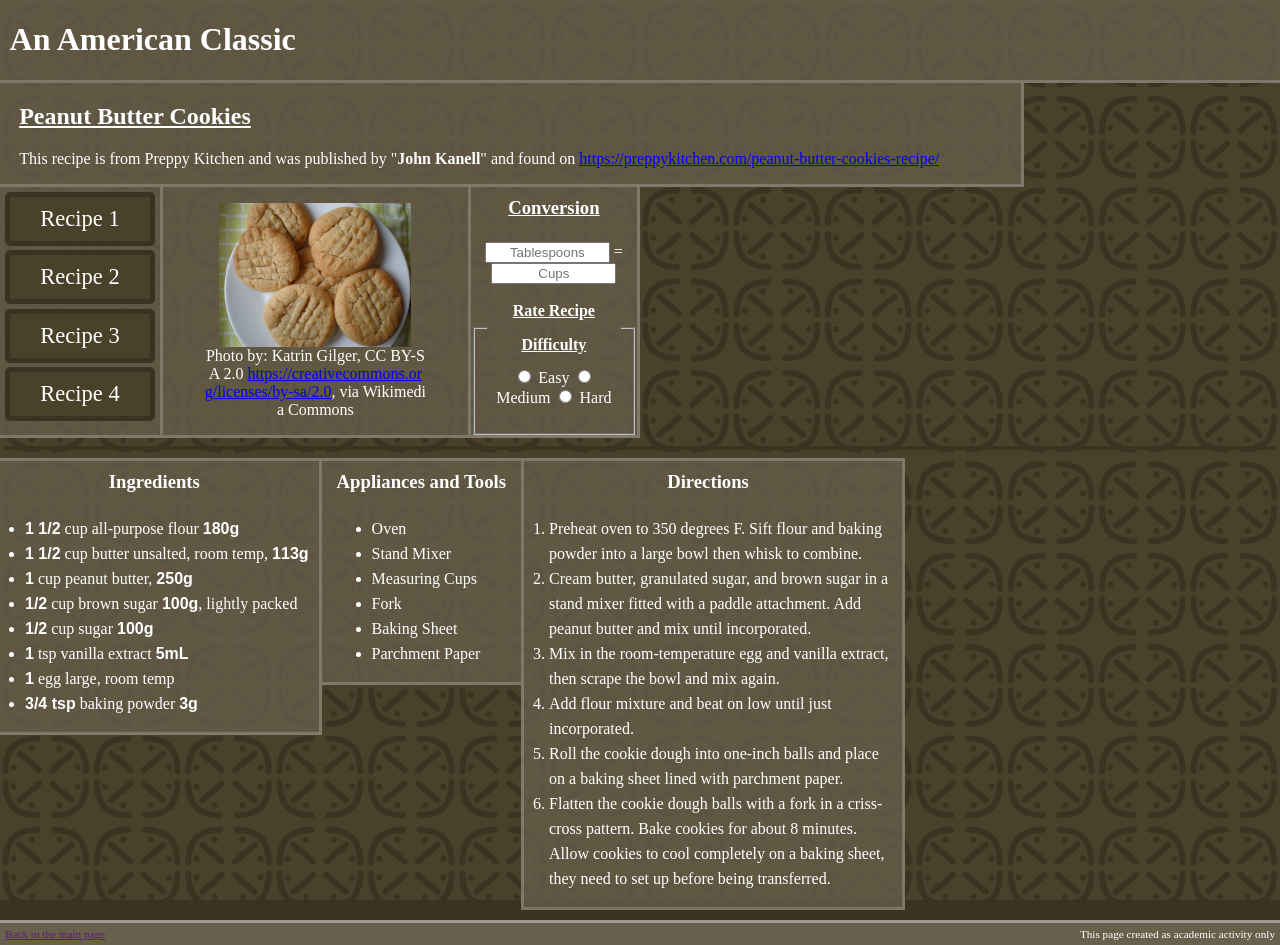
<file: index.html>
<html lang="en">
<head>
    <meta charset="UTF-8">
    <meta name="viewport" content="width=device-width, initial-scale=1.0">
    <link rel="stylesheet" href="css/style.css">
    <title>CA5-CSS-Layout</title>
</head>
<body>
    <div class="container-fluid">
        <div id="wrap">
            <div class="row">
                <div class="col" style="width: 100%; padding-left: .75vw; margin-top: 0px; border-left: 0;border-right: 0;border-top: 0;"><h1><!-- Header -->An American Classic</h1>
                </div>
            </div>
            <div class="row">
                <div class="col" style="width: 80vw; padding-left: 1.5vw;border-left: 0;border-top: 0;">
                    <h2><u>
                    Peanut Butter Cookies
                    </u></h2>
                    <p>This recipe is from Preppy Kitchen and was published by "<strong>John Kanell</strong>" and found on
                    <a href="https://preppykitchen.com/peanut-butter-cookies-recipe/">https://preppykitchen.com/peanut-butter-cookies-recipe/</a>
                    </p>
                </div>
            </div>
            <div class="row" style="width: 50vw;">
                <div class="col" style="border-left: 0;border-top: 0; padding: 5px;"><!-- <h3 style="margin-bottom: 0px;">Links</h3> -->
                    <div class="linkbox"><div id="buttontext">Recipe 1</div></div>
                    <div class="linkbox"><div id="buttontext">Recipe 2</div></div>
                    <div class="linkbox"><div id="buttontext">Recipe 3</div></div>
                    <div class="linkbox"><div id="buttontext">Recipe 4</div></div>
                </div>
                <div class="col" style="border-top: 0;border-left: 0;border-top: 0;border-right: 0;"><!-- <h3>Image</h3> -->
                    <figure>
                        <img src=images/pbcookie.jpg class="center" alt="picture of scrumptious peanut butter cookies" style="width: 15vw;height: auto;">
                        <figcaption style="text-align: center; word-break: break-all;">Photo by: Katrin Gilger, CC BY-SA 2.0 <a
                            href="https://creativecommons.org/licenses/by-sa/2.0">https://creativecommons.org/licenses/by-sa/2.0</a>, via
                            Wikimedia Commons
                        </figcaption>
                    </figure>
                </div>
                <div class="col" style="border-top: 0;width: 35vw;text-align: center;"><!-- <h3>Conversion/Rating</h3> -->
                    <div class="formcontainer">
                        <div>
                            <h3><u>Conversion</u></h3>
                            <form style="margin: 10px;">
                                <input type="text" name="tablespoon" placeholder="Tablespoons" style="width: 125px;text-align: center;"> = <input type="text" name="cup"placeholder="Cups" style="width: 125px;text-align: center;">
                            </form>
                        </div>
                        <div>
                        <fieldset>
                            <legend style="line-height: 25pt;text-align: center;"><b><u>Rate Recipe Difficulty</u></b></legend>
                            <form>
                            <input type="radio" id="easy" name="difficulty">
                            <label for="easy">Easy</label>
                            <input type="radio" id="med" name="difficulty">
                            <label for="med">Medium</label>
                            <input type="radio" id="hard" name="difficulty">
                            <label for="hard">Hard</label>
                            </form>
                        </fieldset>
                        </div>
                    </div>
                </div>
            </div>
            <hr style="width: 99.5%; height: 4px;" color="#3a3321">
            <div class="row" style="display: block;">
                <div class="col" style="border-left: 0;padding-right: 10px;"><!-- Ingredients -->
                    <h3 style="text-align: center;">
                        Ingredients
                    </h3>
                    <ul style="line-height: 25px; padding-left:25px;">
                        <li><span>1 1/2</span> cup all-purpose flour <span>180g</span></li>
                        <li><span>1 1/2</span> cup butter unsalted, room temp, <span>113g</span></li>
                        <li><span>1</span> cup peanut butter, <span>250g</span></li>
                        <li><span>1/2</span> cup brown sugar <span>100g</span>, lightly packed</li>
                        <li><span>1/2</span> cup sugar <span>100g</span></li>
                        <li><span>1</span> tsp vanilla extract <span>5mL</span></li>
                        <li><span>1</span> egg large, room temp
                        </li>
                        <li><span>3/4 tsp</span> baking powder <span>3g</span></li>
                    </ul>
                </div>
                <div class="col" style="border-left: 0; border-right: 0; padding-left: 10px; padding-right: 10px;"><!-- Appliances -->
                    <h3 style="text-align: center;">
                    Appliances and Tools
                    </h3>
                    <ul style="line-height: 25px;">
                        <li>Oven</li>
                        <li>Stand Mixer</li>
                        <li>Measuring Cups</li>
                        <li>Fork</li>
                        <li>Baking Sheet</li>
                        <li>Parchment Paper</li>
                    </ul>
                </div>
                <div class="col" style="width: 30vw; padding-right: 10px;"><!-- Directions -->
                    <h3 style="text-align: center;">
                    Directions
                    </h3>
                    <ol style="line-height: 25px; padding-left: 25px;">
                    <li>Preheat oven to 350 degrees F. Sift flour and baking powder into a large bowl then whisk to combine.</li>
                    <li>Cream butter, granulated sugar, and brown sugar in a stand mixer fitted with a paddle attachment. Add peanut butter and mix until incorporated.</li>
                    <li>Mix in the room-temperature egg and vanilla extract, then scrape the bowl and mix again.</li>
                    <li>Add flour mixture and beat on low until just incorporated.</li>
                    <li>Roll the cookie dough into one-inch balls and place on a baking sheet lined with parchment paper.</li>
                    <li>Flatten the cookie dough balls with a fork in a criss-cross pattern. Bake cookies for about 8 minutes. Allow cookies to cool completely on a baking sheet, they need to set up before being transferred.</li>
                    </ol>
                </div>
            </div>
        </div>
    </div>
    <hr style="width: 99.5%; height: 4px;margin-top: 0;" color="#3a3321">
    <div id="Footer"><!-- Footer -->
        <a href="" style="font-size: 70%;float: left;padding: 5px;">Back to the main page</a>
        <p style="font-size: 70%; float:right;margin: 0;padding: 5px;">This page created as academic activity only</p>
    </div>
</body>
</html>
</file>
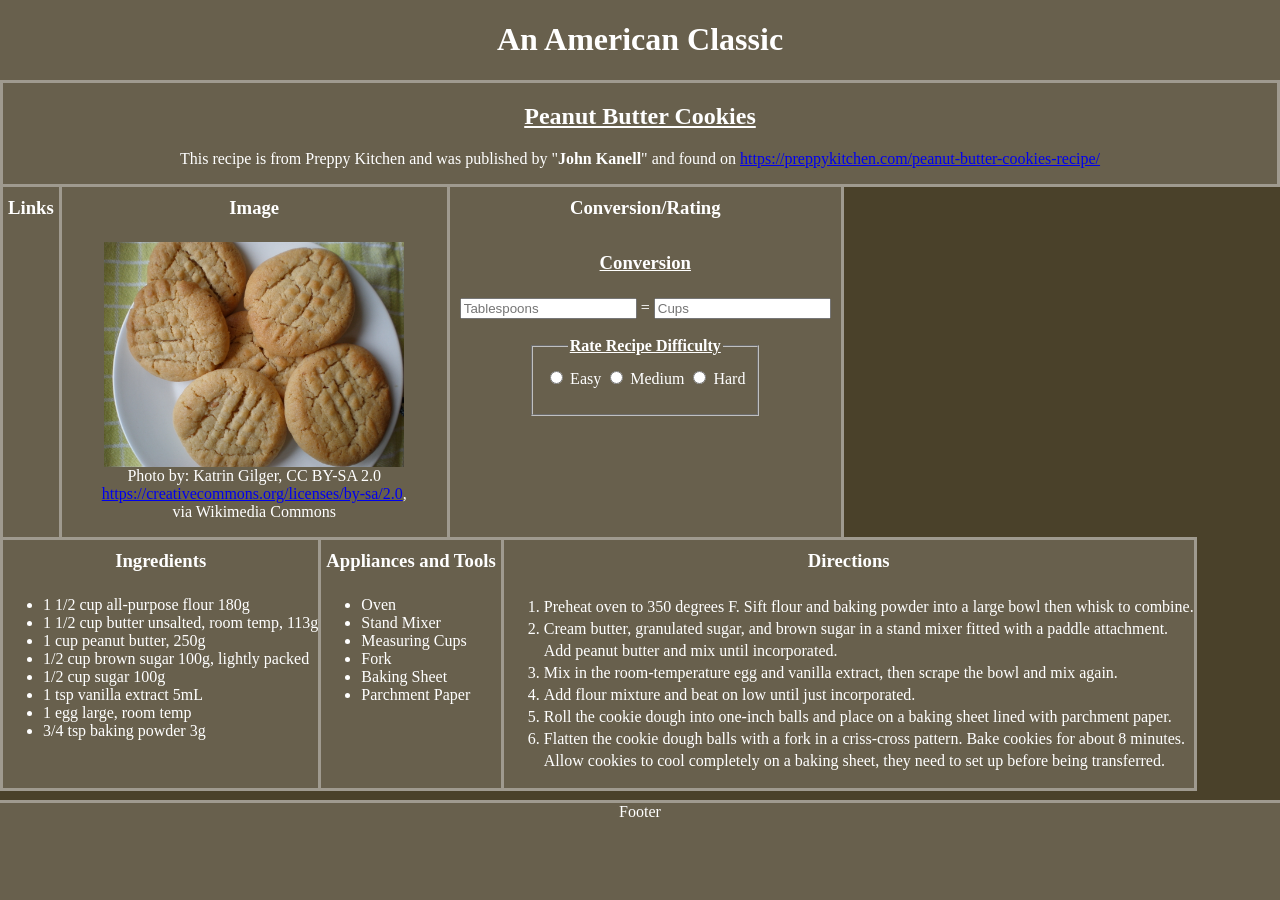
<file: Week4/index.html>
<html lang="en">
<head>
    <meta charset="UTF-8">
    <meta name="viewport" content="width=device-width, initial-scale=1.0">
    <link rel="stylesheet" href="css/style.css">
    <title>CA5-CSS-Layout</title>
</head>
<body>
    <div class="container-fluid">
        <div id="wrap">
            <div class="row">
                <div class="col" style="width: 100%;text-align: center; padding: 0%;margin-top: 0px;border: 0;"><h1><!-- Header -->An American Classic</h1>
                </div>
            </div>
            <div class="row">
                <div class="col" style="width: 100%;text-align: center; padding: 0%;">
                    <h2><u>
                    Peanut Butter Cookies
                    </u></h2>
                    <p>This recipe is from Preppy Kitchen and was published by "<strong>John Kanell</strong>" and found on
                    <a href="https://preppykitchen.com/peanut-butter-cookies-recipe/">https://preppykitchen.com/peanut-butter-cookies-recipe/</a>
                    </p>
                </div>
            </div>
            <div class="row">
                <div class="col" style="border-top: 0;border-bottom: 0;"><h3>Links</h3></div>
                <div class="col" style="border-top: 0;border: 0;"><h3>Image</h3>
                    <figure>
                        <img src=images/pbcookie.jpg class="center" alt="picture of scrumptious peanut butter cookies" style="width: 300px;height: auto;">
                        <figcaption style="text-align: center;">Photo by: Katrin Gilger, CC BY-SA 2.0<br> <a
                            href="https://creativecommons.org/licenses/by-sa/2.0">https://creativecommons.org/licenses/by-sa/2.0</a>, <br>via
                            Wikimedia Commons
                        </figcaption>
                    </figure>
                </div>
                <div class="col" style="border-top: 0;border-bottom: 0;"><h3>Conversion/Rating</h3>
                    <div class="formcontainer">
                        <div>
                            <h3><u>Conversion</u></h3>
                            <form style="margin: 10px;">
                                <input type="text" name="tablespoon" placeholder="Tablespoons"> = <input type="text" name="cup"placeholder="Cups">
                            </form>
                        </div>
                        <div>
                        <fieldset>
                            <legend style="line-height: 25pt;text-align: center;"><b><u>Rate Recipe Difficulty</u></b></legend>
                            <form>
                            <input type="radio" id="easy" name="difficulty">
                            <label for="easy">Easy</label>
                            <input type="radio" id="med" name="difficulty">
                            <label for="med">Medium</label>
                            <input type="radio" id="hard" name="difficulty">
                            <label for="hard">Hard</label>
                            </form>
                        </fieldset>
                        </div>
                    </div>
                </div>
            </div>
            <div class="row">
                <div class="col"><!-- Ingredients -->
                    <h3 style="text-align: center;">
                        Ingredients
                    </h3>
                    <ul>
                        <li>1 1/2 cup all-purpose flour 180g</li>
                        <li>1 1/2 cup butter unsalted, room temp, 113g</li>
                        <li>1 cup peanut butter, 250g</li>
                        <li>1/2 cup brown sugar 100g, lightly packed</li>
                        <li>1/2 cup sugar 100g</li>
                        <li>1 tsp vanilla extract 5mL</li>
                        <li>1 egg large, room temp
                        </li>
                        <li>3/4 tsp baking powder 3g</li>
                    </ul>
                </div>
                <div class="col" style="border-left: 0; border-right: 0;"><!-- Appliances -->
                    <h3 style="text-align: center;">
                    Appliances and Tools
                    </h3>
                    <ul>
                        <li>Oven</li>
                        <li>Stand Mixer</li>
                        <li>Measuring Cups</li>
                        <li>Fork</li>
                        <li>Baking Sheet</li>
                        <li>Parchment Paper</li>
                    </ul>
                </div>
                <div class="col"><!-- Directions -->
                    <h3 style="text-align: center;">
                    Directions
                    </h3>
                    <ol style="line-height: 22px;">
                    <li>Preheat oven to 350 degrees F. Sift flour and baking powder into a large bowl then whisk to combine.</li>
                    <li>Cream butter, granulated sugar, and brown sugar in a stand mixer fitted with a paddle attachment. <br>Add peanut butter and mix until incorporated.</li>
                    <li>Mix in the room-temperature egg and vanilla extract, then scrape the bowl and mix again.</li>
                    <li>Add flour mixture and beat on low until just incorporated.</li>
                    <li>Roll the cookie dough into one-inch balls and place on a baking sheet lined with parchment paper.</li>
                    <li>Flatten the cookie dough balls with a fork in a criss-cross pattern. Bake cookies for about 8 minutes. <br>Allow cookies to cool completely on a baking sheet, they need to set up before being transferred.</li>
                    </ol>
                </div>
            </div>
        </div>
    </div>
    <div id="Footer"><!-- Footer -->
        Footer
    </div>
</body>
</html>
</file>
<file: css/style.css>
/* Box def. */
html{
    background-color: #3a3321;
}

body{
    background: #4A412A;
    background-image: none;
    color: white;
    margin: 0%;
    padding: 0%;
    display: flex;
    flex-direction: column;
    height: 100vh;
}

* {
    box-sizing: border-box;
}

.container-fluid{
    background-image: url("../images/cookie.png");
    background-repeat: repeat;
    background-size: 7.14vw;
    flex: 1;
}

[class="row"]{
    display: flex;
}

[class="col"]{
    float: left;
    width: auto;
    word-wrap: break-word;
    text-align: left;
    background-color: rgba(104, 96, 77, .75);
    border: solid rgba(159, 154, 143, .50);
}

.row:after {
    content: "";
    clear: both;
    display: block;
}

/* div {
    border: double cornflowerblue;
} */

/* End Box def. */
h3{
    margin-top: 5px;
    text-align: center;
    padding: 5px;
}

.formcontainer{
    display: flex;
    flex-direction: column;
    align-items: center;
    justify-content: center;
}

.center {
    display: block;
    margin-left: auto;
    margin-right: auto;
    width: 50%;
}

#wrap:after {
	clear:both;
	display:block;
	content:" ";
}

#footer {
	text-align:center;
	height: 7vh;
	clear:both;
    background-color: #68604d;
    border-top: solid #9F9A8F;
}

#wrap {
	width:auto;
	margin:0 auto;
}

.linkbox{
    background-color: #4A412A;
    height: 6vh;
    width: 150px;
    align-content: center;
    justify-content: center;
    margin-bottom: .5vh;
    border: solid 5px #3a3321;
    border-radius: 5px;
}

#buttontext{
    text-align: center;
    font-size: 2.5vh;
}
span{
    font-weight: bold;
    font-family: 'Trebuchet MS', 'Lucida Sans Unicode', 'Lucida Grande', 'Lucida Sans', Arial, sans-serif;
}
</file>
<file: Week4/css/style.css>
/* Box def. */
html{
    background-color: #4A412A;
}

body{
    background: #4A412A;
    background-image: none;
    color: white;
    margin: 0%;
    padding: 0%;
    display: flex;
    flex-direction: column;
    height: 100vh;
}

* {
    box-sizing: border-box;
}

.container-fluid{
    flex: 1;
}

[class="row"]{
    display: flex;
}

[class="col"]{
    float: left;
    width: auto;
    word-wrap: break-word;
    text-align: left;
    background-color: #68604d;
    border: solid #9F9A8F;
}

.row:after {
    content: "";
    clear: both;
    display: block;
}

div {
    /* border: double cornflowerblue; */
}

/* End Box def. */
h3{
    margin-top: 5px;
    text-align: center;
    padding: 5px;
}

.formcontainer{
    display: flex;
    flex-direction: column;
    align-items: center;
    justify-content: center;
}

.center {
    display: block;
    margin-left: auto;
    margin-right: auto;
    width: 50%;
}

#wrap:after {
	clear:both;
	display:block;
	content:" ";
}

#footer {
	text-align:center;
	height: 100px;
	clear:both;
    background-color: #68604d;
    border-top: solid #9F9A8F;
}

#wrap {
	width:auto;
	margin:0 auto;
}
</file>
